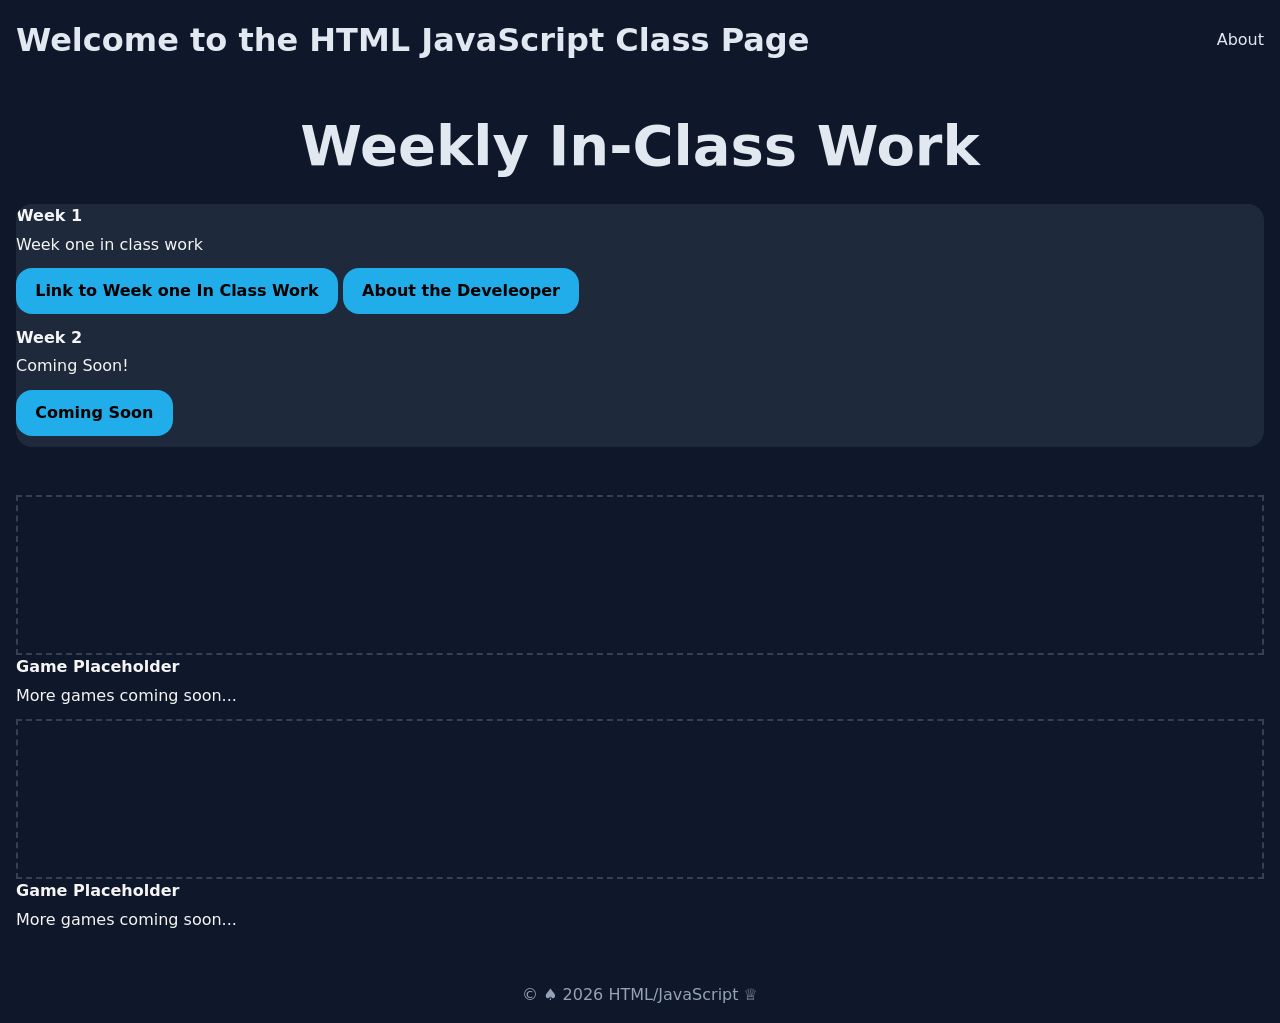
<file: index.html>
<!DOCTYPE html>
<html lang="en">
    <head>
        <title>Main Page for the HTML JavaScript Class</title>
        <meta charset="UTF-8">
        <link rel="stylesheet" href="Week1/css/style.css">
    </head>
    <body>
        <!--Header and Navigation-->
        <header class="nav">
           <h1>Welcome to the HTML JavaScript Class Page</h1>
           <nav>
                <a href="Week1/about.html">About</a>
           </nav> 
        </header>
        <!--Section For In-Class Work-->
        <section>
            <h2>Weekly In-Class Work</h2>

            <div class="card">
                <div class="card-content">
                    <h4>Week 1</h4>
                    <p>Week one in class work</p>
                    <a href="Week1/index.html" class="btn-primary">Link to Week one In Class Work</a>
                    <a href="Week1/about.html" class="btn-primary">About the Develeoper</a>
                </div>
                <div class="card-content">
                    <h4>Week 2</h4>
                    <p>Coming Soon!</p>
                    <a href="#" class="btn-primary">Coming Soon</a>
                </div>
            </div>
        </section>
        <!--Featured Games-->
        <section id="games">
            <div class="grid">
                <div class="card-small">
                    <div class="card-image placeholder"></div>
                    <div class="card-content">
                        <h4>Game Placeholder</h4>
                        <p>More games coming soon...</p>
                    </div>
                </div>

                <div class="card-small">
                    <div class="card-image placeholder"></div>
                    <div class="card-content">
                        <h4>Game Placeholder</h4>
                        <p>More games coming soon...</p>
                    </div>
                </div>
            </div>
        </section>

        <!--Footer-->
        <footer>
            <p>&copy; &spades; 2026 HTML/JavaScript &#9813;</p>
        </footer>        
    </body>
</html>
</file>
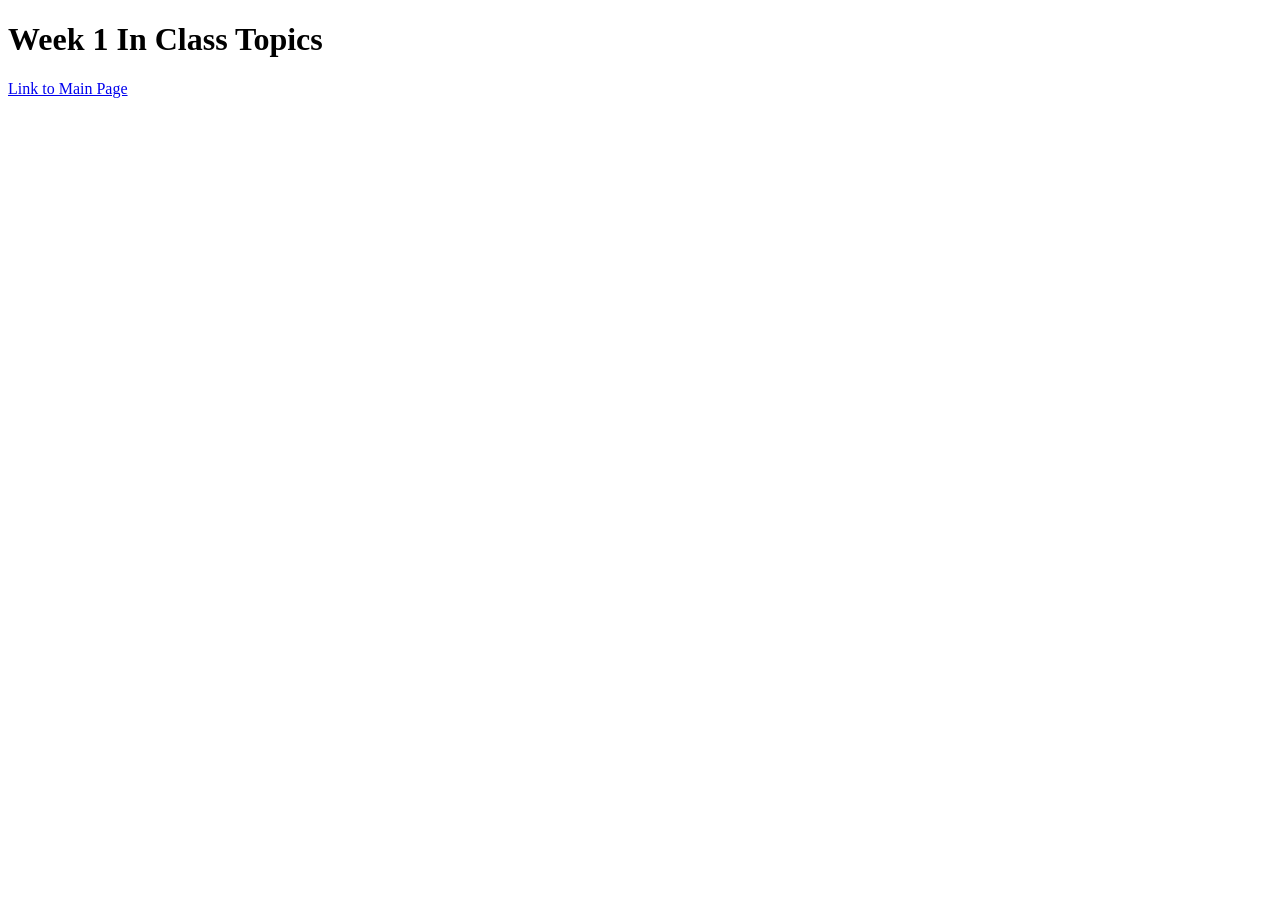
<file: Week1/index.html>
<!DOCTYPE html>
<html lang="en">
    <head>
        <meta charset="UTF-8">
        <meta name="viewport" content="width=device-width, initial-scale=1.0">
        <title>Week 1 Lecture</title>
    </head>
    <body>
        <h1>Week 1 In Class Topics</h1>
        <!-- Example of a link in HTML. Anchor Tag-->
        <a href="../index.html">Link to Main Page</a>
    </body>
</html>
</file>
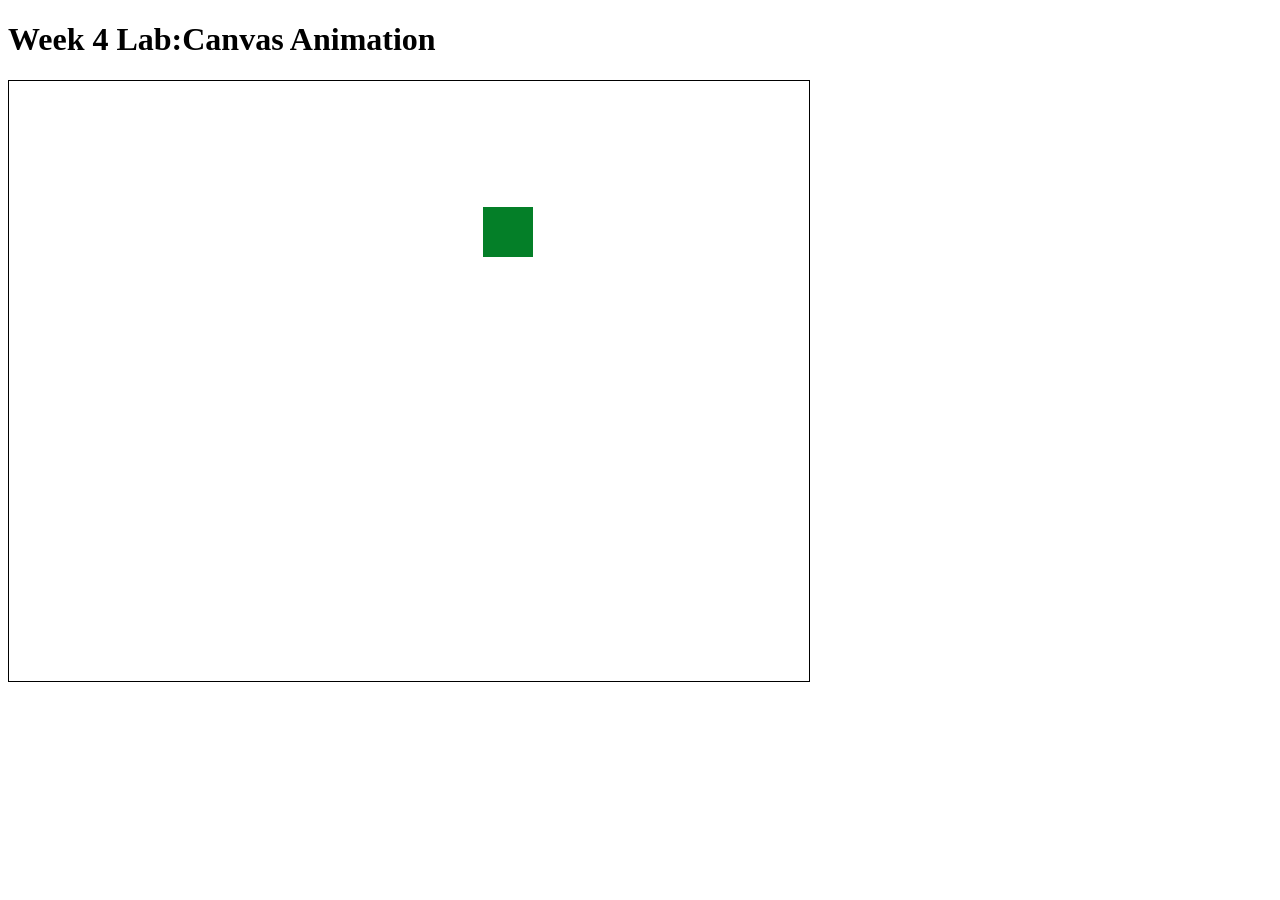
<file: Week4/index.html>
<!DOCTYPE html>
<html lang="en">
    <head>
        <title>Week 4 | Loops, Input, and Animation</title>
        <meta charset="UTF-8">
    </head>
    <body>
        <h1>Week 4 Lab:Canvas Animation</h1>
        <canvas id="myCanvas" width="800" height="600" style="border: 1px solid black"></canvas>
        <!-- Link example to JavaScript File -->
        <script src="js/script.js"></script>
    </body>
</html>
</file>
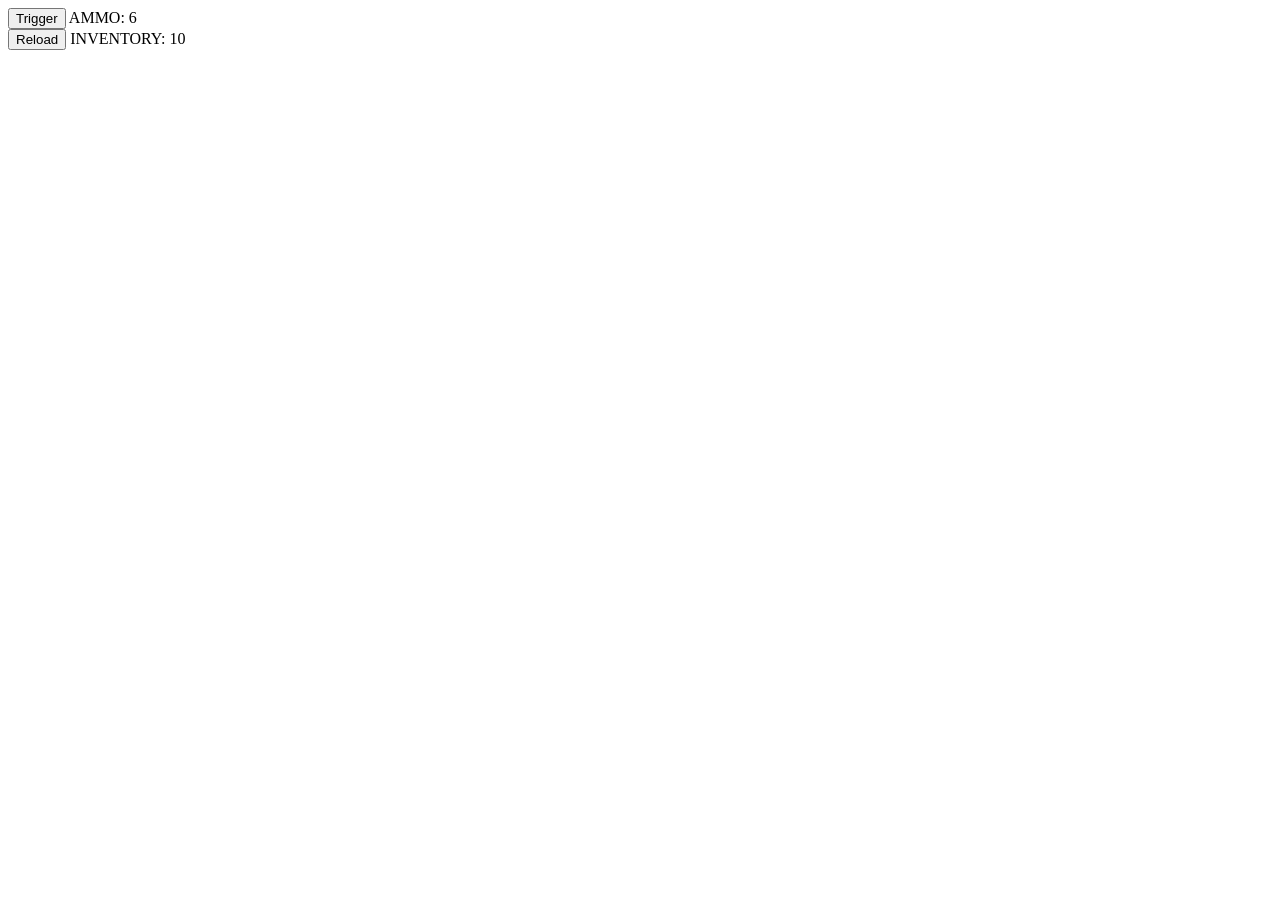
<file: Week2/assignment/index.html>
<!DOCTYPE html>
<html lang="en">
<head>
    <meta charset="UTF-8">
    <meta http-equiv="X-UA-Compatible" content="IE=edge">
    <meta name="viewport" content="width=device-width, initial-scale=1.0">
    <title>Week 2 Gun Program</title>
    <!--PUT YOUR NAME IN THE META TAG FOR AUTHOR-->
    <meta name="author" content="YOUR NAME GOES HERE">
    <!--xxxxxxxxxxxxxxxxxxxxxxxxxxxxxxxxxxxxxxxx-->
    <meta name="description" content="Small programming assignment using events, variables, functions and conditional logic">
</head>
<body>
    <!--Main content of the site-->
    <div>
        <!--Control and output for the "shoot" functionality-->
        <div>
            <button id="trigger-button">Trigger</button>
            <span id="trigger-display"></span>
        </div>
        <!--Control and output for the "reload" functionality-->
        <div>
            <button id="reload-button">Reload</button>
            <span id="reload-display"></span>
        </div>
    </div>
    <script>
        /*-----------------------------------
        Project Description: 
        In this assignment you will write the code to make the following happen:
        1. Make the reload button clickable
        2. When it is clicked your inventory will lose ammo
        3. When it is clicked your gun will gain ammo
        4. The inventory should never drop below 0
        5. CHALLENGE: Can you make the correct number of ammo move from the inventory to the gun? For example if the ammo is at 4 and the max is 6 can you make only 2 subtract from inventory and add to ammo?
        6. Display the resulting numbers in the span tags.
        ------------------------------------*/

        //stores the <button> and <span> elements in variables by selecting the the elements by their id attribute. The # is used when referencing an element's id
        var triggerButton = document.querySelector(`#trigger-button`)
        var triggerDisplay = document.querySelector(`#trigger-display`)
        var reloadButton = document.querySelector(`#reload-button`)
        var reloadDisplay = document.querySelector(`#reload-display`)

        //Variables used to set up the gun and inventory values
        //Maximum amount of ammo the weapon can hold
        var max = 6
        //Amount of ammo currently loaded into the weapon
        var currentAmmo = max
        //Amount of ammo in the character's inventory
        var inventory = 10

        //Changes the words between <span> and </span> for each span element
        triggerDisplay.innerHTML = `AMMO: ${currentAmmo}`
        reloadDisplay.innerHTML = `INVENTORY: ${inventory}`

        /*
        Adds functionality to the button so that when it is clicked it will execute the shoot function
        */
        triggerButton.addEventListener(`click`, shoot)

        /*
        When the shoot function is executed by a user/player clicking the trigger button:
         1. currentAmmo is subtracted by one
         2. if currentAmmo is less than zero, it is set back to zero
         3. The triggerDisplay text is updated to show the latest value for currentAmmo
         NOTE: the "event" placeholder variable in the parenthesis needs to be there for a function to work when it is executed by a  click or any other type of event listener.
        */
        function shoot(event)
        {
            currentAmmo--
            if(currentAmmo<0)
            {
                currentAmmo = 0;
            }
            triggerDisplay.innerHTML = `AMMO: ${currentAmmo}`
        }

        /*------------------INSTRUCTIONS------------------
        Using the code above as a guide, try to make the reload button work below this comment.
        1. Add an event listener to it that calls a function when clicked
        2. Within the function do the following
            a. Subtract ammo from the inventory
            b. Add ammo to the currentAmmo
            d. Stop inventory from going into the negative numbers
            c. Display the result on in the reloadDisplay by changing it's innerHTML
            d. EXTRA CHALLENGE: Figure out how much ammo to load. This will require some math based on how much ammo has been expended and the maximum amount ammo the weapon can hold
        --------------------------------------------------*/
    </script>
</body>
</html>
</file>
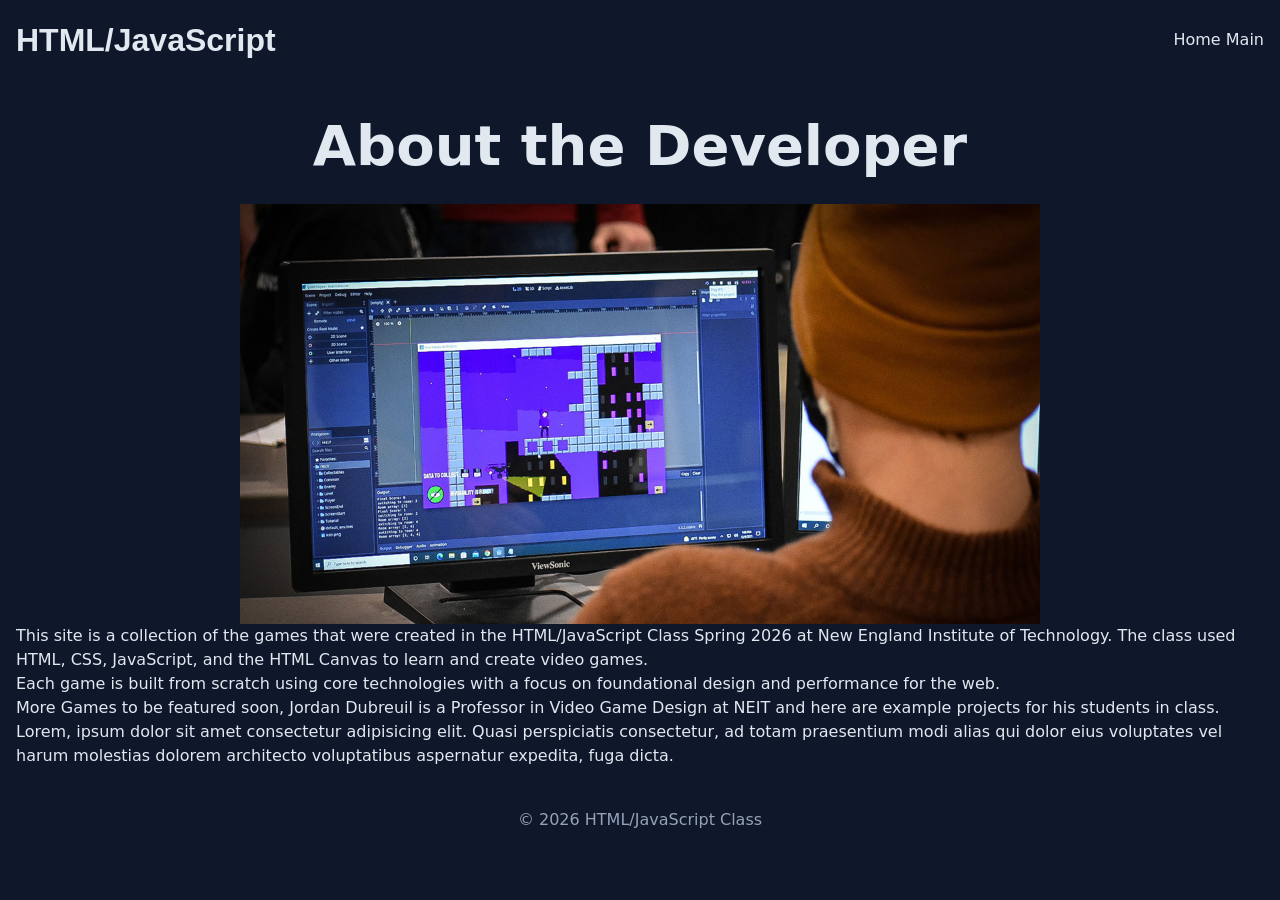
<file: Week1/about.html>
<!DOCTYPE html>
<html lang="en">
    <head>
        <title>About the Developer</title>
        <meta charset="UTF-8">
        <meta name="viewport" content="width=device-width, initial-scale=1.0">
        <!--In-Document CSS-->
        <style>
            /*This is a comment in CSS*/
            /*
            h2{
                font-family: 'Lucida Sans', 'Lucida Sans Regular', 'Lucida Grande', 'Lucida Sans Unicode', Geneva, Verdana, sans-serif;
                color: crimson;
            }
            */
        </style>
        <!--Linked CSS Stylesheet-->
        <link rel="stylesheet" href="css/style.css">
    </head>
    <body>
        <header class="nav">
            <!--Inline Stylesheet example-->
            <h1 style="font-family: Arial, Helvetica, sans-serif;">HTML/JavaScript</h1>
            <nav>
                <a href="index.html">Home</a>
                <a href="../index.html">Main</a>
            </nav>
        </header>
        <section>
            <h2>About the Developer</h2>
            <img src="images/game-design-1200.jpg" alt="Game Design image">
            <p>
                This site is a collection of the games that were created in the HTML/JavaScript Class Spring 2026 at New England Institute of Technology. The class used HTML, CSS, JavaScript, and the HTML Canvas to learn and create video games.
            </p>
            <p>
                Each game is built from scratch using core technologies with a focus on foundational design and performance for the web.
            </p>
            <p>
                More Games to be featured soon, Jordan Dubreuil is a Professor in Video Game Design at NEIT and here are example projects for his students in class.
            </p>
            <p>
                Lorem, ipsum dolor sit amet consectetur adipisicing elit. Quasi perspiciatis consectetur, ad totam praesentium modi alias qui dolor eius voluptates vel harum molestias dolorem architecto voluptatibus aspernatur expedita, fuga dicta.
            </p>
        </section>
        <footer>
            <p>&copy; 2026 HTML/JavaScript Class</p>
        </footer>
    </body>
</html>
</file>
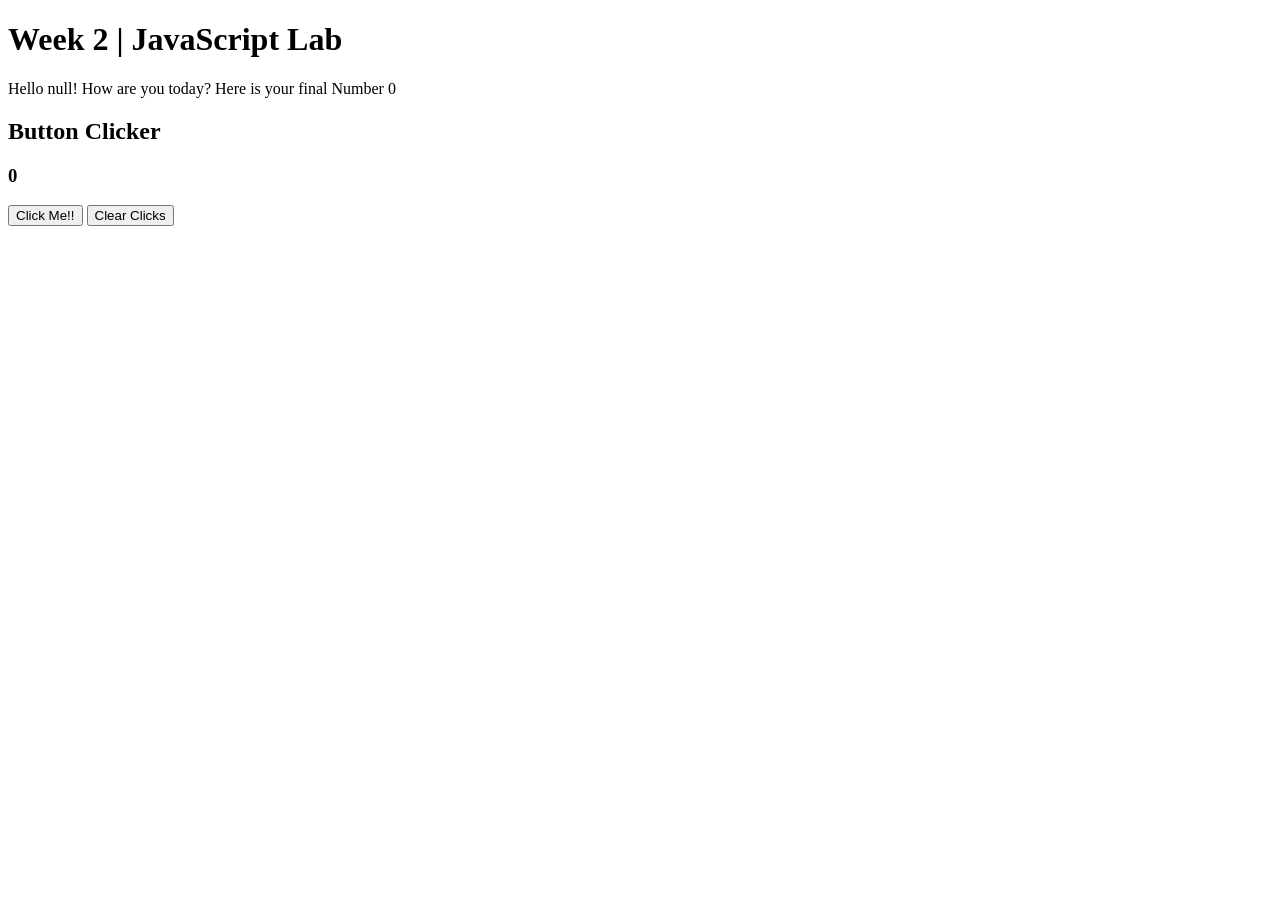
<file: Week2/week2.html>
<!DOCTYPE html>
<html lang="en">
    <head>
        <meta charset="UTF-8">
        <title>Week 2 JavaScript Lab</title>
    </head>
    <body>
        <h1>Week 2 | JavaScript Lab</h1>
        <span id="message"></span>
        <h2>Button Clicker</h2>
        <h3 id="output">0</h3>
        <input type="button" value="Click Me!!" id="btn">
        <input type="button" value="Clear Clicks" id="btn-reset">
        <!-- Example JavaScript -->
        <script>
            var name = prompt("What is your name");
            var firstNumber = Number(prompt("What is your first number?"));
            var secondNumber = Number(prompt("What is your second number?"));
            //var message = `Hello ${name}! How are you today? Here is your final Number ${Number(firstNumber) + Number(secondNumber)}`;
            var message = `Hello ${name}! How are you today? Here is your final Number ${firstNumber + secondNumber}`;
            //alert(message);
            var spanMessage = document.getElementById("message");
            spanMessage.innerHTML = message;


            //Clicker Game Code
            var clickerButton = document.querySelector("#btn");
            var clearButton = document.querySelector("#btn-reset");
            var clickerOutput = document.querySelector("#output");
            var clicks = 0;
            var clickByAmount = 1;

            //How an event handler works
            clickerButton.addEventListener("click", function(){
                //increase the number of clicks
                clicks += clickByAmount;
                displayClickerScore(clicks);
                if(clicks == 30){
                    alert("Congratualtions you made it to 30 Clicks!");
                }
            });

            clearButton.addEventListener("click", function(){
                clicks = 0;
                displayClickerScore(clicks);
            });

            function displayClickerScore(clicks){
                clickerOutput.innerHTML = clicks;
            }

        </script>
    </body>
</html>
</file>
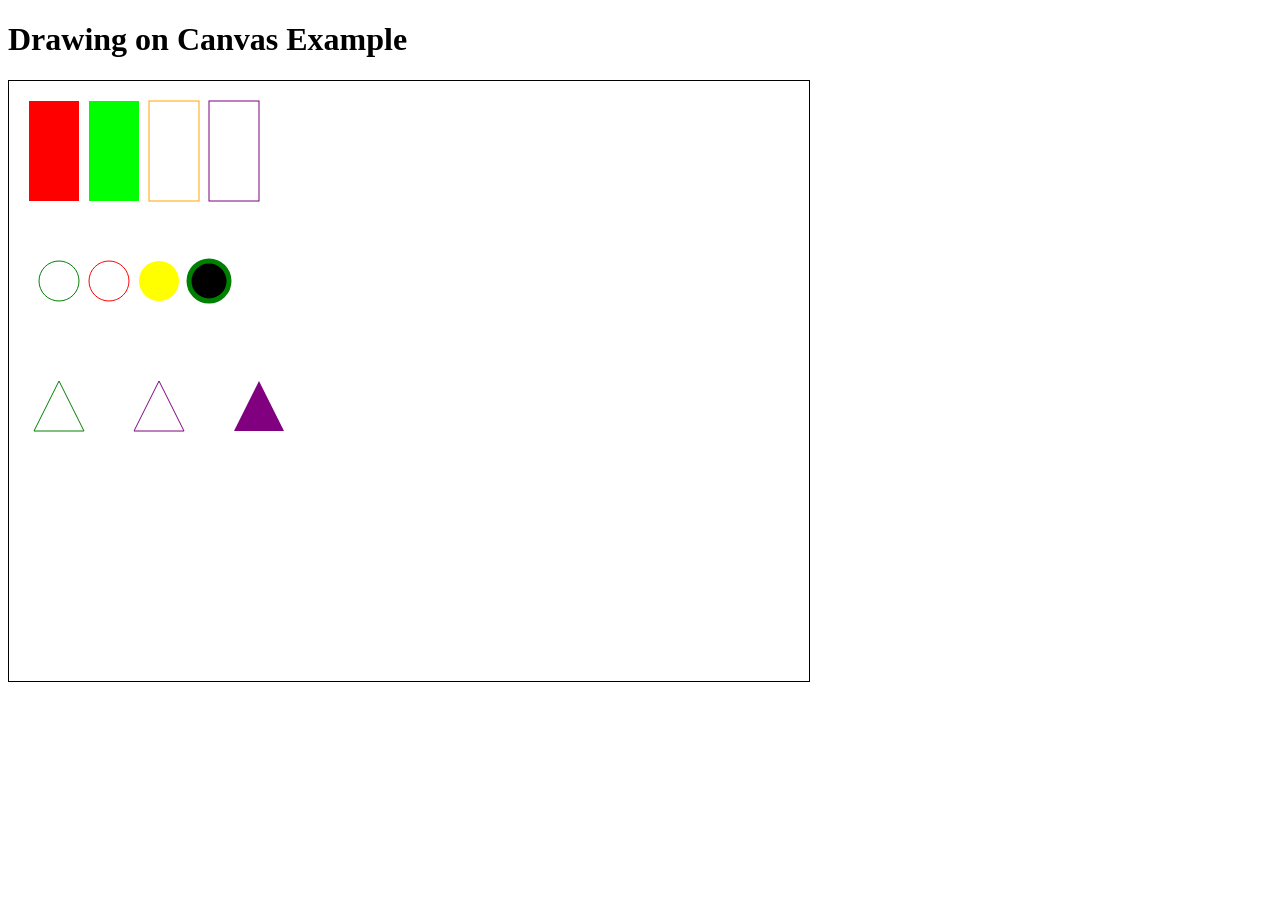
<file: Week3/DrawingOnCanvas.html>
<!DOCTYPE html>
<html lang="en">
    <head>
        <title>Week 3 Drawing on Canvas Lab</title>
        <meta charset="UTF-8">
    </head>
    <body>
        <h1>Drawing on Canvas Example</h1>
        <canvas id="canvas" width="800" height="600" style="border: 1px solid black;"></canvas>
        
        <!-- IN document JavaScript -->
        <script>
            //These variables are used to set up the canvas
            var canvas = document.getElementById("canvas");
            var ctx = canvas.getContext('2d');

            ctx.fillStyle = "red";
            //Draw a Rectangle
            ctx.fillRect(20,20, 50,100);

            ctx.fillStyle = "#00ff00";
            ctx.fillRect(80,20,50,100);

            //Outline Box
            ctx.strokeStyle = "orange";
            ctx.strokeRect(140,20,50,100);

            ctx.strokeStyle = "purple";
            ctx.strokeRect(200,20,50,100);

            //Lets draw a circle
            ctx.strokeStyle = "green";
            ctx.beginPath();
            //All the commands for drawing the circle will go between here
            ctx.arc(50, 200, 20, 0, 2*Math.PI)
            ctx.stroke();

            //Circle 2
            ctx.strokeStyle = "red";
            ctx.beginPath();
            //All the commands for drawing the circle will go between here
            ctx.arc(100, 200, 20, 0, 2*Math.PI)
            ctx.stroke();

            //Circle 3 Filled
            ctx.fillStyle = "yellow";
            ctx.beginPath();
            //All the commands for drawing the circle will go between here
            ctx.arc(150, 200, 20, 0, 2*Math.PI)
            ctx.fill();

            //Circle 4 filled with an outline
            ctx.strokeStyle = "green";
            ctx.fillStyle = "black";
            ctx.lineWidth = 5.0;
            ctx.beginPath();
            //All the commands for drawing the circle will go between here
            ctx.arc(200, 200, 20, 0, 2*Math.PI)
            ctx.fill();
            ctx.stroke();

            //Let's draw some custom shapes
            ctx.lineWidth = 1.0;
            ctx.beginPath();
            ctx.moveTo(50,300);
            ctx.lineTo(75,350);
            ctx.lineTo(25,350);
            ctx.lineTo(50,300);
            ctx.stroke();
            //Triangle 2
            ctx.strokeStyle = "purple"
            ctx.beginPath();
            ctx.moveTo(150,300);
            ctx.lineTo(175,350);
            ctx.lineTo(125,350);
            ctx.lineTo(150,300);
            ctx.stroke();
            //Triangle 3
            ctx.fillStyle = "purple"
            ctx.beginPath();
            ctx.moveTo(250,300);
            ctx.lineTo(275,350);
            ctx.lineTo(225,350);
            ctx.lineTo(250,300);
            ctx.fill();
        </script>
    </body>
</html>
</file>
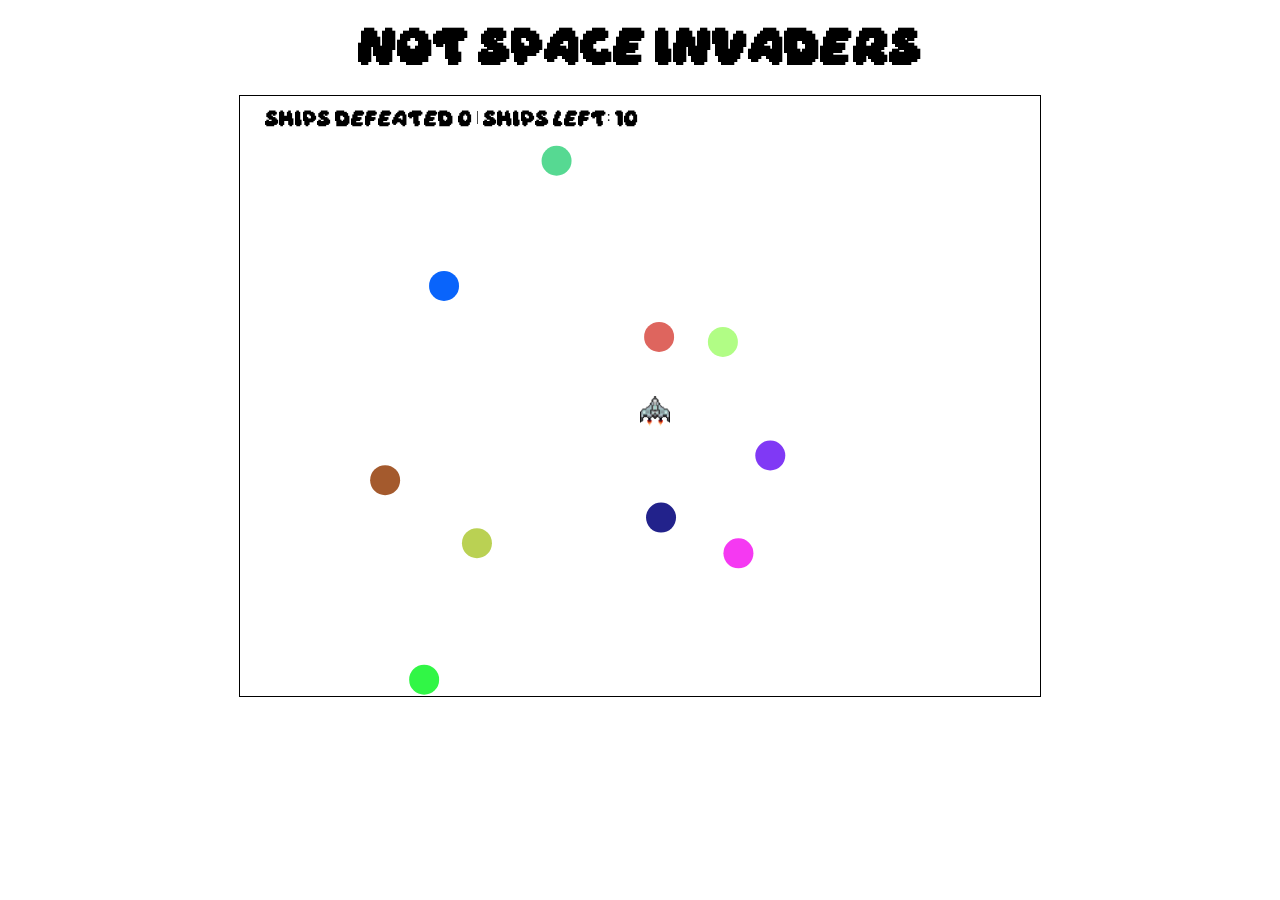
<file: Week4/classes.html>
<!DOCTYPE html>
<html lang="en">
<head>
    <meta charset="UTF-8">
    <meta name="viewport" content="width=device-width, initial-scale=1.0">
    <title>Week 4 Classes and Loops</title>
    <style>
        #myCanvas{
            display: block;
            margin-left: auto;
            margin-right: auto;
        } 
        
        @font-face {
            font-family: GameFont;
            src: url(fonts/Daydream.otf);
        }
        body{
            font-family: GameFont;
        }
        h1{
            text-align: center;
        }
    </style>
</head>
<body>
    <h1>Not Space Invaders</h1>
    <canvas id="myCanvas" width="800" height="600" style="border: 1px solid black;"></canvas>
    <img src="images/Ship.png" alt="image of ship sprite" style="display: none;" id="ship">
    <script src="js/controls.js"></script>
    <script src="js/classesAndLoops.js"></script>
</body>
</html>
</file>
<file: Week1/css/style.css>
/*CSS File*/

*{
    margin: 0;
    padding: 0;
    box-sizing: border-box;
}

/*Base CSS Styles*/
body{
    font-family: system-ui, sans-serif;
    background: #0f172a;
    color: #e2e8f0;
    line-height: 1.5;
}

.nav{
    display: flex;
    background: #0f172a;
    justify-content: space-between;
    align-items: center;
    padding: 1rem;
}

.nav a{
    color: #e2e8f0;
    text-decoration: none;
}

section{
    padding: 1.5rem 1rem;
    
}

section h2{
    margin-bottom: 1rem;
}

footer{
    text-align: center;
    padding: 1rem;
    color: #94a3b8;
}

img{
    width:100%;
    max-width: 600px;
}

/*Styles for button */
.btn-primary{
    display: inline-block;
    background: #20ade9;
    color: black;
    padding: 0.7rem 1.2rem;
    border-radius: 16px;
    text-decoration: none;
    font-weight: bold;
}

/*Cards*/
.card{
    background: #1e293b;
    border-radius: 16px;
    overflow: hidden;
}

.card.small{
    padding: 0.5rem;
}

.card-image{
    height: 160px;
    background: #0f172a;
    display: flex;
    align-items: center;
    justify-content: center;
}

.placeholder{
    border: 2px dashed #334155;
    color: #1e293b;
}

.card-content{
    color: whitesmoke;
    margin-bottom: 0.7em;
}

.card-content h4{
    margin-bottom: 0.3em;
}

.card-content p{
    color: whitesmoke;
    margin-bottom: 0.7em;
}



/*Mobile Tablet and Phone*/
@media (min-width: 768px){
    section h2{
        font-size: 2.2rem;
    }
    img{
        max-width: 300px;
    }
}

/*Desktop*/
@media (min-width: 769px){
    section h2{
        font-size: 3.5rem;
        text-align: center;
    }
    img{
        display: block;
        margin: auto;
        max-width: 800px;
    }
}
</file>
